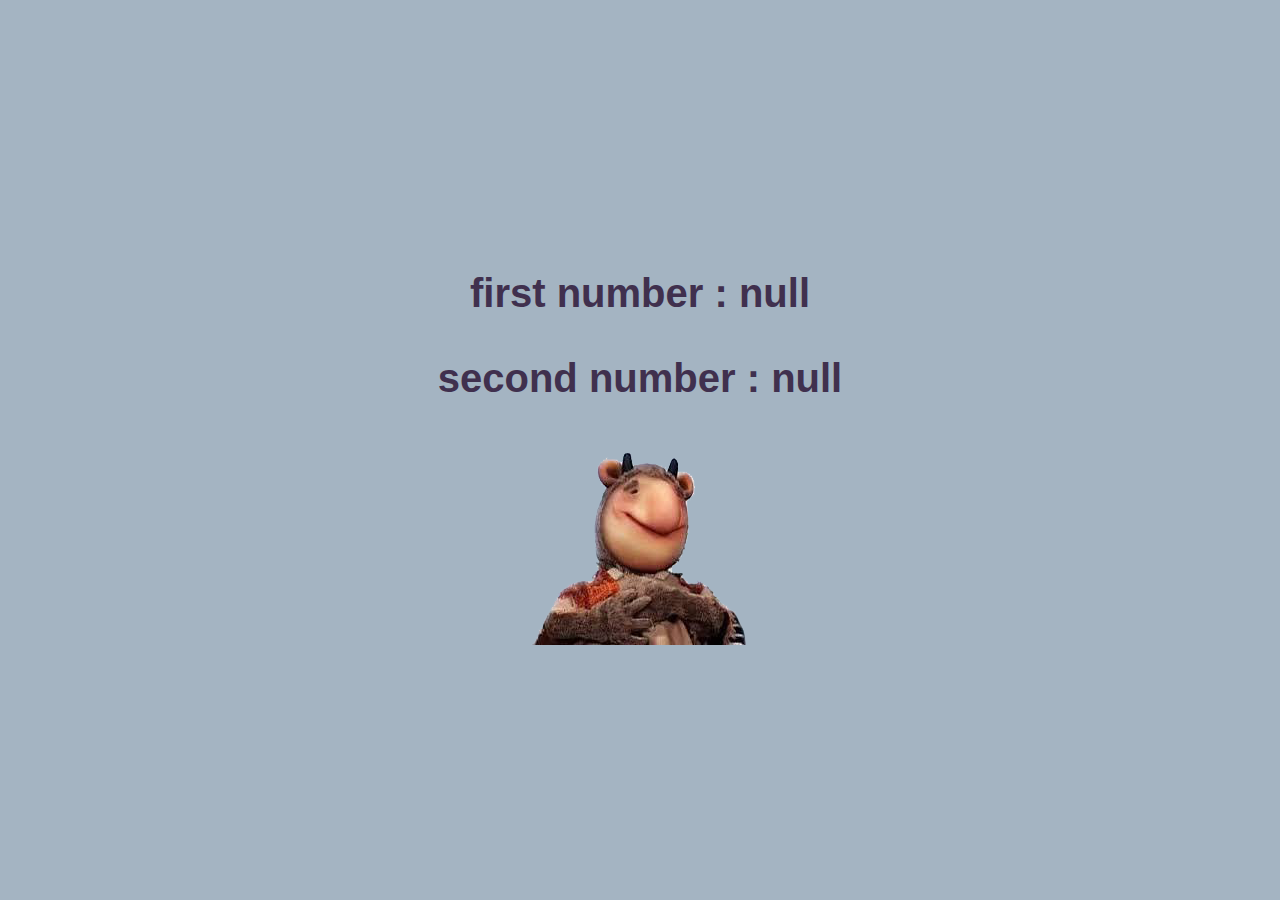
<file: index.html>
<!DOCTYPE html>
<html lang="en">
  <head>
    <meta charset="UTF-8" />
    <meta name="viewport" content="width=device-width, initial-scale=1.0" />
    <link rel="stylesheet" href="./css/master.css" />
    <title>work repotr 02 &#128579;</title>
  </head>
  <body>
    <h2 id="first">first number:</h2>
    <h2 id="second">second number:</h2>
    <figure><img src="./img/images.png" alt="" /></figure>
    <script>
      dibi();
      function dibi() {
        let f = prompt("inter your first number");
        let s = prompt("inter your second number");
        // Check if the input is a number
        if (isNaN(f) || isNaN(s)) {
          alert("please inter a number");
          dibi();
        }
         else {
          document.getElementById("first").innerText = "first number : " + s;
          document.getElementById("second").innerText = "second number : " + f;
        }
      }
    </script>
  </body>
</html>
</file>
<file: css/master.css>
* {
  padding: 0;
  margin: 0;
  box-sizing: border-box;
}

body {
  background-color: rgb(164, 180, 194);
  height: 100vh;
  display: flex;
  justify-content: center;
  align-items: center;
  flex-direction: column;
}
body > h2 {
  color: rgb(64, 48, 78);
  margin: 20px;
  font-size: 40px;
  font-family: Arial, "Helvetica Neue", Helvetica, sans-serif;
}/*# sourceMappingURL=master.css.map */
</file>
